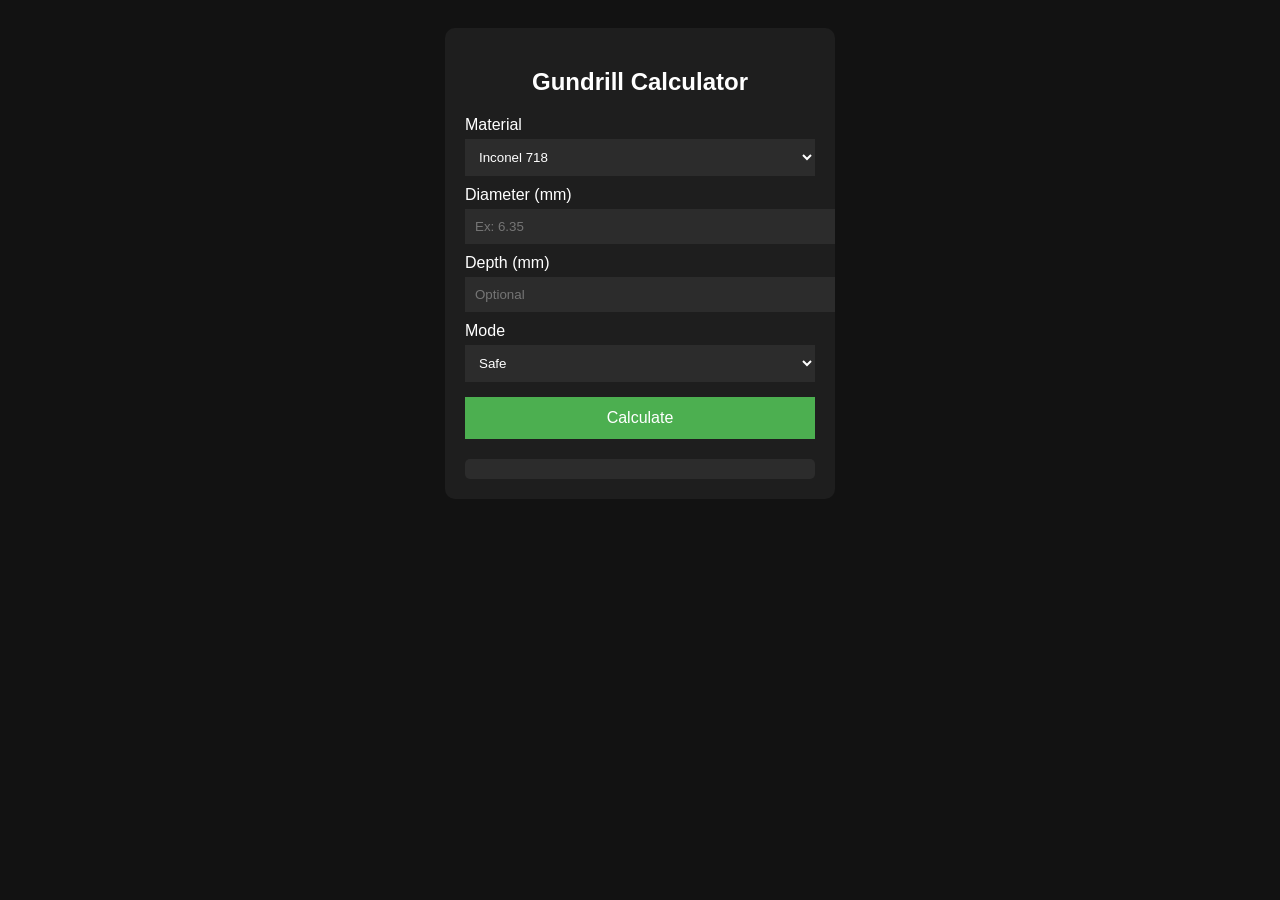
<file: gundrill.html>
<!DOCTYPE html>
<html lang="en">
<head>
<meta charset="UTF-8">
<title>Gundrill Industrial Calculator</title>

<style>
body {
    font-family: Arial;
    background: #121212;
    color: white;
    display: flex;
    justify-content: center;
    padding: 20px;
}

.container {
    background: #1e1e1e;
    padding: 20px;
    border-radius: 10px;
    width: 350px;
}

h2 {
    text-align: center;
}

label {
    display: block;
    margin-top: 10px;
}

input, select {
    width: 100%;
    padding: 10px;
    margin-top: 5px;
    background: #2c2c2c;
    border: none;
    color: white;
}

button {
    margin-top: 15px;
    width: 100%;
    padding: 12px;
    background: #4CAF50;
    border: none;
    font-size: 16px;
    color: white;
    cursor: pointer;
}

.result {
    margin-top: 20px;
    padding: 10px;
    background: #2c2c2c;
    border-radius: 5px;
}

.warning {
    color: orange;
    margin-top: 5px;
}
</style>
</head>

<body>

<div class="container">
    <h2>Gundrill Calculator</h2>

    <label>Material</label>
    <select id="material">
        <option value="inconel">Inconel 718</option>
        <option value="monel">Monel K500</option>
        <option value="steel">Alloy Steel</option>
        <option value="stainless">Stainless 316L</option>
        <option value="aluminum">Aluminum</option>
        <option value="copper">Copper</option>
        <option value="plastic">Plastic</option>
    </select>

    <label>Diameter (mm)</label>
    <input type="number" id="diameter" placeholder="Ex: 6.35">

    <label>Depth (mm)</label>
    <input type="number" id="depth" placeholder="Optional">

    <label>Mode</label>
    <select id="mode">
        <option value="safe">Safe</option>
        <option value="prod">Production</option>
    </select>

    <button onclick="calculate()">Calculate</button>

    <div class="result" id="result"></div>
</div>

<script>
function getFz(material, d) {
    if (material === "inconel") return d < 5 ? 0.004 : d < 10 ? 0.008 : 0.018;
    if (material === "monel") return d < 5 ? 0.005 : d < 10 ? 0.01 : 0.014;
    if (material === "copper") return d < 5 ? 0.008 : d < 10 ? 0.015 : 0.025;
    if (material === "aluminum") return d < 5 ? 0.01 : d < 10 ? 0.02 : 0.03;
    return d < 5 ? 0.006 : d < 10 ? 0.012 : 0.02;
}

function getVc(material) {
    switch(material) {
        case "inconel": return 25;
        case "monel": return 22;
        case "steel": return 60;
        case "stainless": return 50;
        case "aluminum": return 120;
        case "copper": return 90;
        case "plastic": return 80;
    }
}

function calculate() {
    let material = document.getElementById("material").value;
    let d = parseFloat(document.getElementById("diameter").value);
    let depth = parseFloat(document.getElementById("depth").value);
    let mode = document.getElementById("mode").value;

    if (!d) {
        alert("Insert diameter!");
        return;
    }

    let Vc = getVc(material);
    let fz = getFz(material, d);

    // Mode adjustment
    if (mode === "safe") {
        Vc *= 0.9;
        fz *= 0.9;
    }

    // L/D correction
    let warnings = [];
    if (depth) {
        let LD = depth / d;

        if (LD > 50) {
            Vc *= 0.85;
            fz *= 0.9;
            warnings.push("High L/D → reduce parameters");
        }

        if (LD > 100) {
            Vc *= 0.8;
            fz *= 0.85;
            warnings.push("Very deep hole → check alignment & pressure");
        }
    }

    let rpm = (Vc * 1000) / (Math.PI * d);
    let feed = rpm * fz;

    // Smart warnings
    if (material === "inconel" && fz < 0.006)
        warnings.push("Low feed → risk of tip breakage");

    if (material === "monel" && fz < 0.009)
        warnings.push("Low feed → work hardening risk");

    if (material === "copper")
        warnings.push("Sticky material → watch chip evacuation");

    document.getElementById("result").innerHTML = `
        <b>RPM:</b> ${rpm.toFixed(0)}<br>
        <b>Feed:</b> ${feed.toFixed(2)} mm/min
        <div>${warnings.map(w => `<div class="warning">⚠ ${w}</div>`).join("")}</div>
    `;
}
</script>

</body>
</html>
</file>
